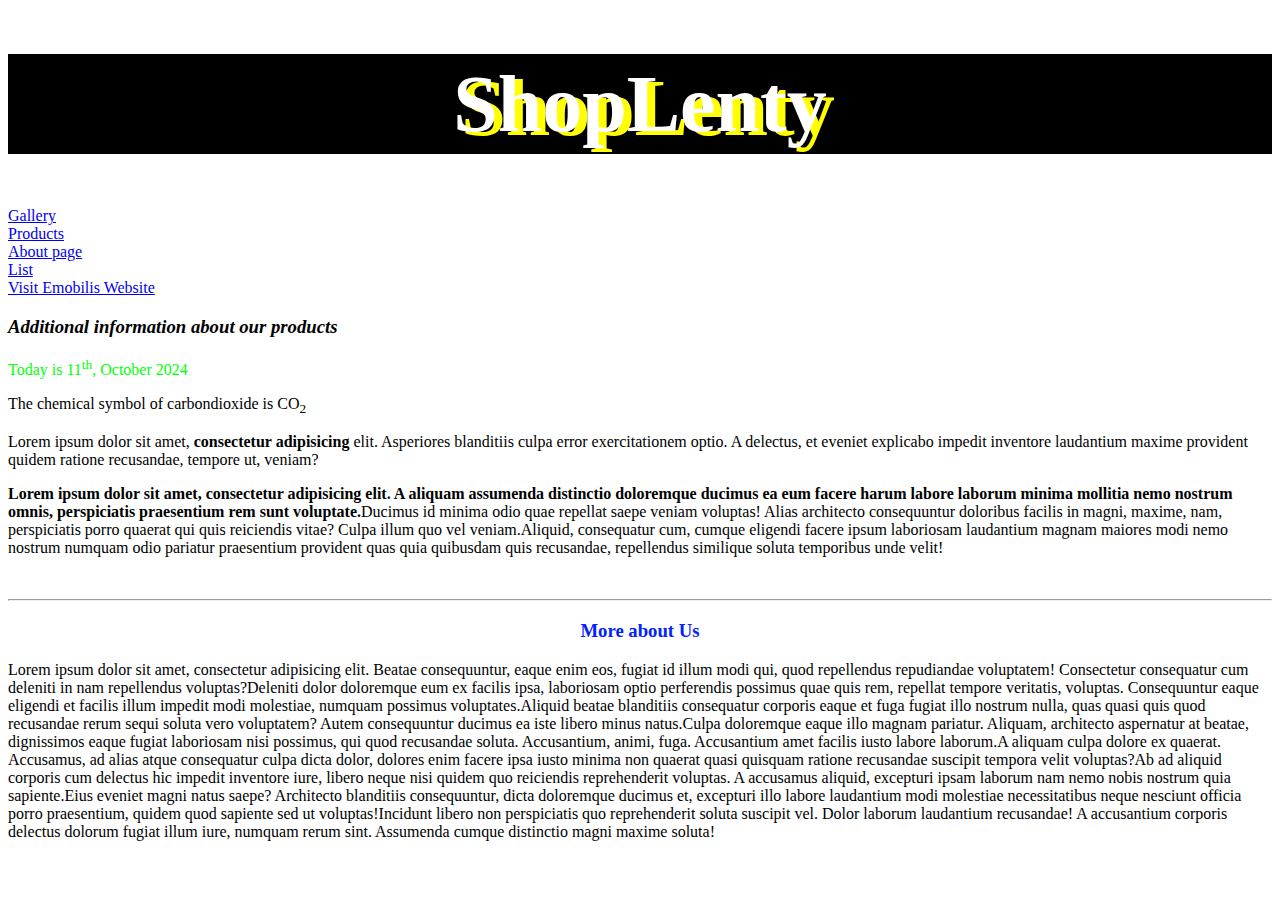
<file: index.html>
<!doctype html>
<html lang="en">
<head>
    <meta charset="UTF-8">
    <meta name="viewport"
          content="width=device-width, user-scalable=no, initial-scale=1.0, maximum-scale=1.0, minimum-scale=1.0">
    <meta http-equiv="X-UA-Compatible" content="ie=edge">
    <title>Homepage</title>
  <link rel="stylesheet" href="css/main.css">

    <link rel="icon" href="assets/Home.png">
</head>
<body>

<h1>ShopLenty</h1>
<a href="gallery.html" target="_blank">Gallery</a><br>
<a href="product.html" target="_self">Products</a><br>
<a href="about.html">About page</a><br>
<a href="list.html">List</a><br>

<a href="https://www.emobilis.ac.ke/" target="_blank">Visit Emobilis Website</a>

<h3> <i>Additional information about our products</i></h3>
<p style="color: #00ff04">Today is 11<sup>th</sup>, October 2024</p>
<p>The chemical symbol of carbondioxide is CO<sub>2</sub></p>


<p>Lorem ipsum dolor sit amet, <b>consectetur adipisicing</b> elit. Asperiores blanditiis culpa error exercitationem optio. A delectus, et eveniet explicabo impedit inventore laudantium maxime provident quidem ratione recusandae, tempore ut, veniam?</p>
<p><span style="font-weight: bold">Lorem ipsum dolor sit amet, consectetur adipisicing elit. A aliquam assumenda distinctio doloremque ducimus ea eum facere harum labore laborum minima mollitia nemo nostrum omnis, perspiciatis praesentium rem sunt voluptate.</span><span>Ducimus id minima odio quae repellat saepe veniam voluptas! Alias architecto consequuntur doloribus facilis in magni, maxime, nam, perspiciatis porro quaerat qui quis reiciendis vitae? Culpa illum quo vel veniam.</span><span>Aliquid, consequatur cum, cumque eligendi facere ipsum laboriosam laudantium magnam maiores modi nemo nostrum numquam odio pariatur praesentium provident quas quia quibusdam quis recusandae, repellendus similique soluta temporibus unde velit!</span></p>

<br>
<hr>
<h3 style="color: #0022ff;text-align: center">More about Us </h3>
<p><span>Lorem ipsum dolor sit amet, consectetur adipisicing elit. Beatae consequuntur, eaque enim eos, fugiat id illum modi qui, quod repellendus repudiandae voluptatem! Consectetur consequatur cum deleniti in nam repellendus voluptas?</span><span>Deleniti dolor doloremque eum ex facilis ipsa, laboriosam optio perferendis possimus quae quis rem, repellat tempore veritatis, voluptas. Consequuntur eaque eligendi et facilis illum impedit modi molestiae, numquam possimus voluptates.</span><span>Aliquid beatae blanditiis consequatur corporis eaque et fuga fugiat illo nostrum nulla, quas quasi quis quod recusandae rerum sequi soluta vero voluptatem? Autem consequuntur ducimus ea iste libero minus natus.</span><span>Culpa doloremque eaque illo magnam pariatur. Aliquam, architecto aspernatur at beatae, dignissimos eaque fugiat laboriosam nisi possimus, qui quod recusandae soluta. Accusantium, animi, fuga. Accusantium amet facilis iusto labore laborum.</span><span>A aliquam culpa dolore ex quaerat. Accusamus, ad alias atque consequatur culpa dicta dolor, dolores enim facere ipsa iusto minima non quaerat quasi quisquam ratione recusandae suscipit tempora velit voluptas?</span><span>Ab ad aliquid corporis cum delectus hic impedit inventore iure, libero neque nisi quidem quo reiciendis reprehenderit voluptas. A accusamus aliquid, excepturi ipsam laborum nam nemo nobis nostrum quia sapiente.</span><span>Eius eveniet magni natus saepe? Architecto blanditiis consequuntur, dicta doloremque ducimus et, excepturi illo labore laudantium modi molestiae necessitatibus neque nesciunt officia porro praesentium, quidem quod sapiente sed ut voluptas!</span><span>Incidunt libero non perspiciatis quo reprehenderit soluta suscipit vel. Dolor laborum laudantium recusandae! A accusantium corporis delectus dolorum fugiat illum iure, numquam rerum sint. Assumenda cumque distinctio magni maxime soluta!</span></p>
</body>
</html>
</file>
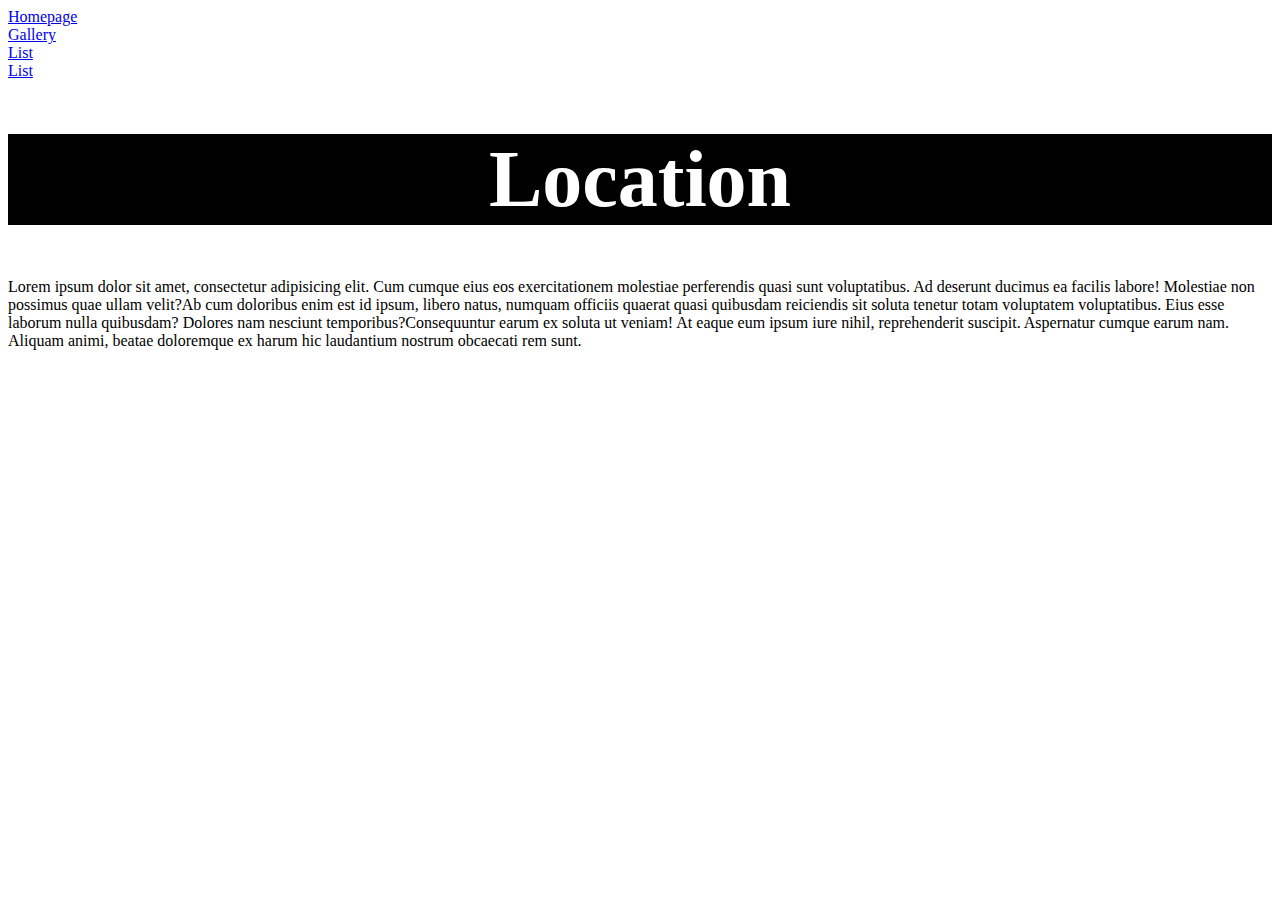
<file: about.html>
<!doctype html>
<html lang="en">
<head>
    <meta charset="UTF-8">
    <meta name="viewport"
          content="width=device-width, user-scalable=no, initial-scale=1.0, maximum-scale=1.0, minimum-scale=1.0">
    <meta http-equiv="X-UA-Compatible" content="ie=edge">
    <title>Document</title>

    <style>
        h1{
            background-color: black;
            color: white;
            text-align: center;
            font-size: 80px;
        }
    </style>


</head>
<body>
<a href="index.html">Homepage</a><br>
<a href="gallery.html">Gallery</a><br>
<a href="list.html">List</a><br>
<a href="list.html">List</a>

<h1>Location</h1>
<p><span>Lorem ipsum dolor sit amet, consectetur adipisicing elit. Cum cumque eius eos exercitationem molestiae perferendis quasi sunt voluptatibus. Ad deserunt ducimus ea facilis labore! Molestiae non possimus quae ullam velit?</span><span>Ab cum doloribus enim est id ipsum, libero natus, numquam officiis quaerat quasi quibusdam reiciendis sit soluta tenetur totam voluptatem voluptatibus. Eius esse laborum nulla quibusdam? Dolores nam nesciunt temporibus?</span><span>Consequuntur earum ex soluta ut veniam! At eaque eum ipsum iure nihil, reprehenderit suscipit. Aspernatur cumque earum nam. Aliquam animi, beatae doloremque ex harum hic laudantium nostrum obcaecati rem sunt.</span></p>

<iframe src="https://www.google.com/maps/embed?pb=!1m18!1m12!1m3!1d15957.159349255995!2d37.113270810335116!3d-0.9325698849972265!2m3!1f0!2f0!3f0!3m2!1i1024!2i768!4f13.1!3m3!1m2!1s0x1828b1e77fc40587%3A0x99664112b91b83a4!2sGolden%20Palm%20Breeze%20Hotel%20Kenol!5e0!3m2!1sen!2ske!4v1729024303579!5m2!1sen!2ske" width="100%" height="450" style="border:0;" allowfullscreen="" loading="lazy" referrerpolicy="no-referrer-when-downgrade"></iframe>



</body>
</html>
</file>
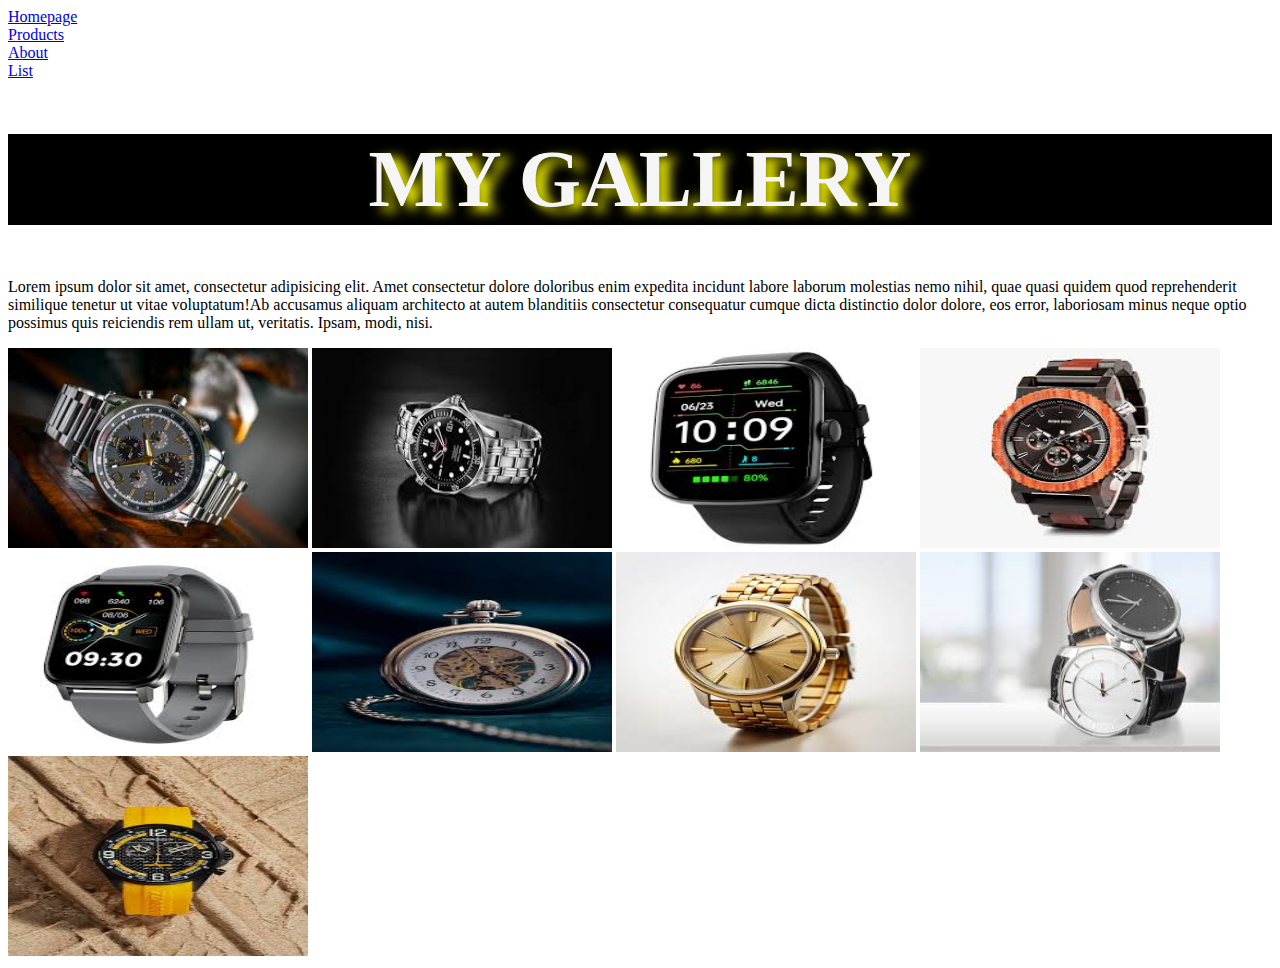
<file: gallery.html>
<!doctype html>
<html lang="en">
<head>
    <meta charset="UTF-8">
    <meta name="viewport"
          content="width=device-width, user-scalable=no, initial-scale=1.0, maximum-scale=1.0, minimum-scale=1.0">
    <meta http-equiv="X-UA-Compatible" content="ie=edge">
    <title>Gallery page</title>

    <link rel="icon" href="assets/gallerry.png">
</head>
<body>

<a href="index.html">Homepage</a><br>
<a href="product.html">Products</a><br>
<a href="about.html">About</a><br>
<a href="list.html">List</a>
<h1>MY GALLERY</h1>
<link rel="stylesheet" href="css/style.css">

<p><span>Lorem ipsum dolor sit amet, consectetur adipisicing elit. Amet consectetur dolore doloribus enim expedita incidunt labore laborum molestias nemo nihil, quae quasi quidem quod reprehenderit similique tenetur ut vitae voluptatum!</span><span>Ab accusamus aliquam architecto at autem blanditiis consectetur consequatur cumque dicta distinctio dolor dolore, eos error, laboriosam minus neque optio possimus quis reiciendis rem ullam ut, veritatis. Ipsam, modi, nisi.</span></p>

<img src="assets/watch1.jpeg" alt="">
<img src="assets/watch2.jpeg" alt="">
<img src="assets/watch3.jpeg" alt="">
<img src="assets/watch4.jpeg" alt="">
<img src="assets/watch5.jpeg" alt="">
<img src="assets/watch6.jpeg" alt="">
<img src="assets/watch7.jpeg" alt="">
<img src="assets/watch8.jpeg" alt="">
<img src="assets/watch9.jpeg" alt="">

</body>
</html>
</file>
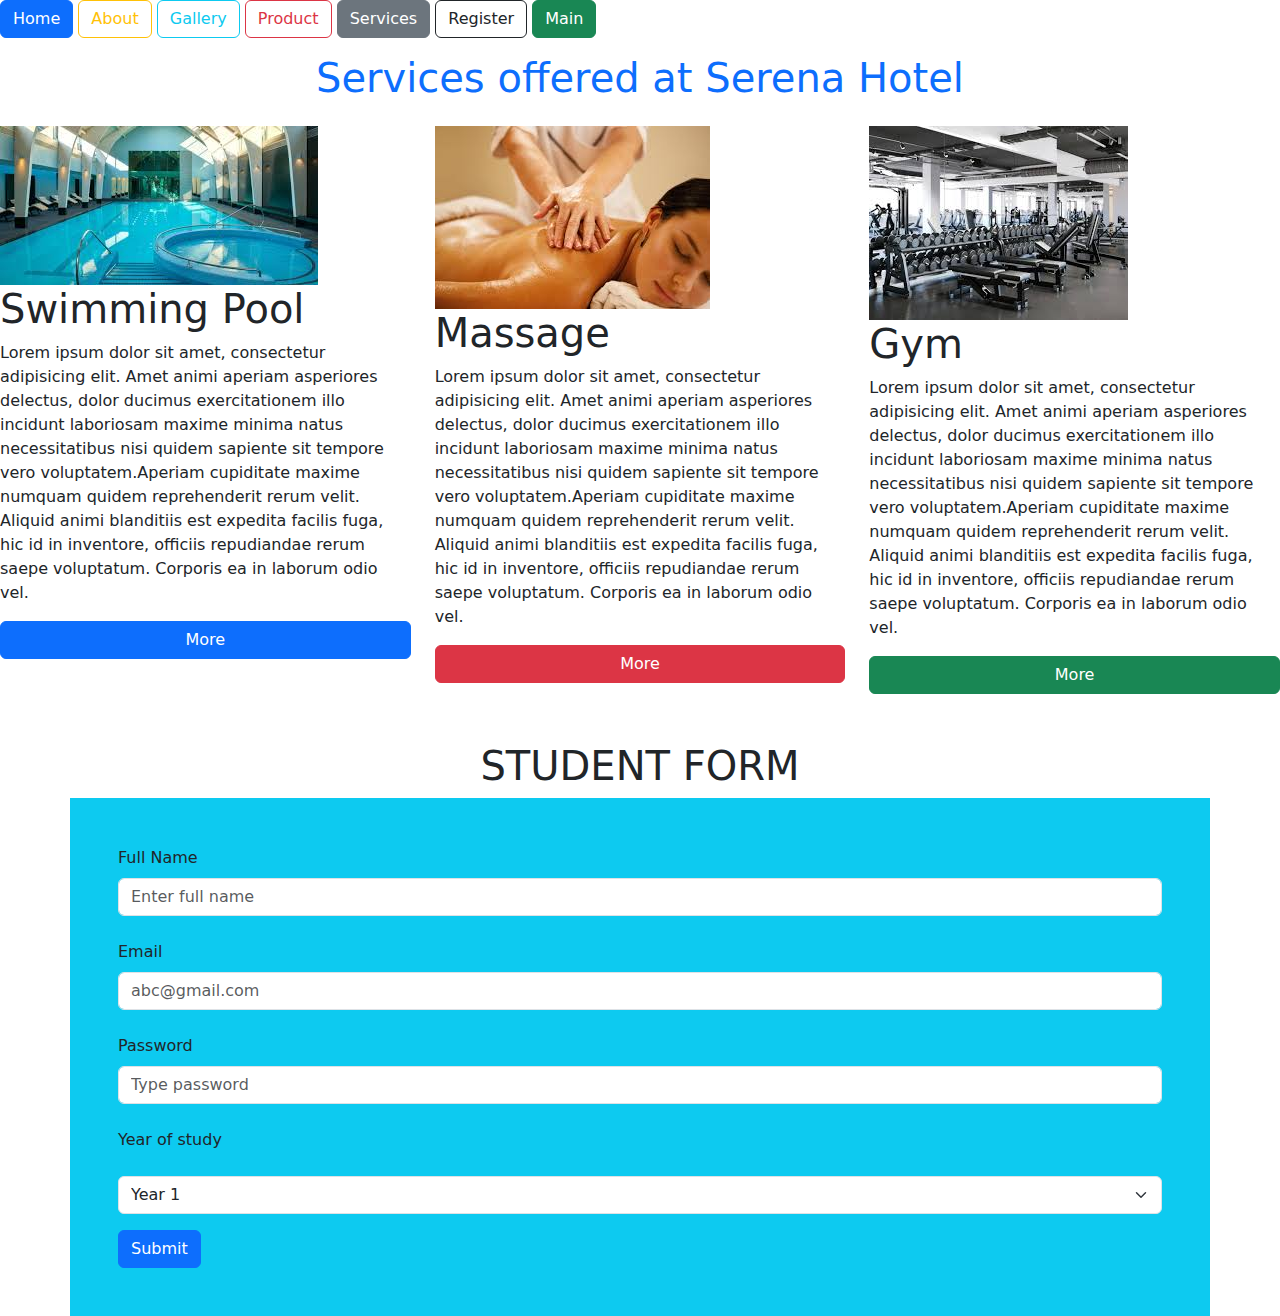
<file: landingpage.html>
<!doctype html>
<html lang="en" xmlns="http://www.w3.org/1999/html">
<head>
    <meta charset="UTF-8">
    <meta name="viewport"
          content="width=device-width, user-scalable=no, initial-scale=1.0, maximum-scale=1.0, minimum-scale=1.0">
    <meta http-equiv="X-UA-Compatible" content="ie=edge">
    <title>Document</title>
    <link rel="stylesheet" href="Bootstrap/css/bootstrap.min.css">
    <script src="Bootstrap/js/bootstrap.min.js"></script>


</head>
<body>
<a href="index.html" class="btn btn-primary">Home</a>
<a href="about.html" class="btn btn-outline-warning">About</a>
<a href="gallery.html" class="btn btn-outline-info">Gallery</a>
<a href="product.html" class="btn btn-outline-danger">Product</a>
<a href="services.html" class="btn btn-secondary">Services</a>
<a href="register.html" class="btn btn-outline-dark">Register</a>
<a href="main.html" class="btn btn-success">Main</a>


<h1 class="text-center text-primary mt-3 mb-4">Services offered at Serena Hotel</h1>

<div class="row">

    <div class="col-4">
        <img src="assets/swimmingpool.png" alt="">
        <h1>Swimming Pool</h1>
        <p><span>Lorem ipsum dolor sit amet, consectetur adipisicing elit. Amet animi aperiam asperiores delectus, dolor ducimus exercitationem illo incidunt laboriosam maxime minima natus necessitatibus nisi quidem sapiente sit tempore vero voluptatem.</span><span>Aperiam cupiditate maxime numquam quidem reprehenderit rerum velit. Aliquid animi blanditiis est expedita facilis fuga, hic id in inventore, officiis repudiandae rerum saepe voluptatum. Corporis ea in laborum odio vel.</span></p>

        <div class="d-grid"><button class="btn btn-primary">More</button></div>

        </div>

        <div class="col-4">
    <img src="assets/massage.png" alt="">
        <h1>Massage</h1>
        <p><span>Lorem ipsum dolor sit amet, consectetur adipisicing elit. Amet animi aperiam asperiores delectus, dolor ducimus exercitationem illo incidunt laboriosam maxime minima natus necessitatibus nisi quidem sapiente sit tempore vero voluptatem.</span><span>Aperiam cupiditate maxime numquam quidem reprehenderit rerum velit. Aliquid animi blanditiis est expedita facilis fuga, hic id in inventore, officiis repudiandae rerum saepe voluptatum. Corporis ea in laborum odio vel.</span></p>
       <div class="d-grid"><button class="btn btn-danger">More</button></div>
            </div>

    <div class="col-4">
        <img src="assets/gym.png" alt="">
        <h1>Gym</h1>
        <p><span>Lorem ipsum dolor sit amet, consectetur adipisicing elit. Amet animi aperiam asperiores delectus, dolor ducimus exercitationem illo incidunt laboriosam maxime minima natus necessitatibus nisi quidem sapiente sit tempore vero voluptatem.</span><span>Aperiam cupiditate maxime numquam quidem reprehenderit rerum velit. Aliquid animi blanditiis est expedita facilis fuga, hic id in inventore, officiis repudiandae rerum saepe voluptatum. Corporis ea in laborum odio vel.</span></p>
        <div class="d-grid"><button class="btn btn-success">More</button></div>
        </div>


    </div>


</div>




<h1 class="mt-5 text-center"> STUDENT FORM</h1>
<form action="" class="bg-info container p-5">
    <label for="fname" class="form-label">Full Name</label>
    <input type="text" class="form-control mb-4" id="fname" placeholder="Enter full name" required="required">

    <label for="email" class="form-label">Email</label>
    <input type="email" class="form-control mb-4" id="email" placeholder="abc@gmail.com" required="required">

    <label for="pwd" class="form-label">Password</label>
    <input type="password" id="pwd"  class="form-control mb-4" placeholder="Type password" required="required">

    <label for="yos" class="form-label mb-4">Year of study</label>
    <select name="" id="yos" class="form-select">
        <option value=""disabled=disabled">--Choose your year of study</option>
        <option value="">Year 1</option>
        <option value="">Year 2</option>
        <option value="">Year 3</option>
        <option value="">Year 4</option>
    </select>

    <button type="submit" class="btn btn-primary mt-3">Submit</button>
    



</form>




</body>
</html>
</file>
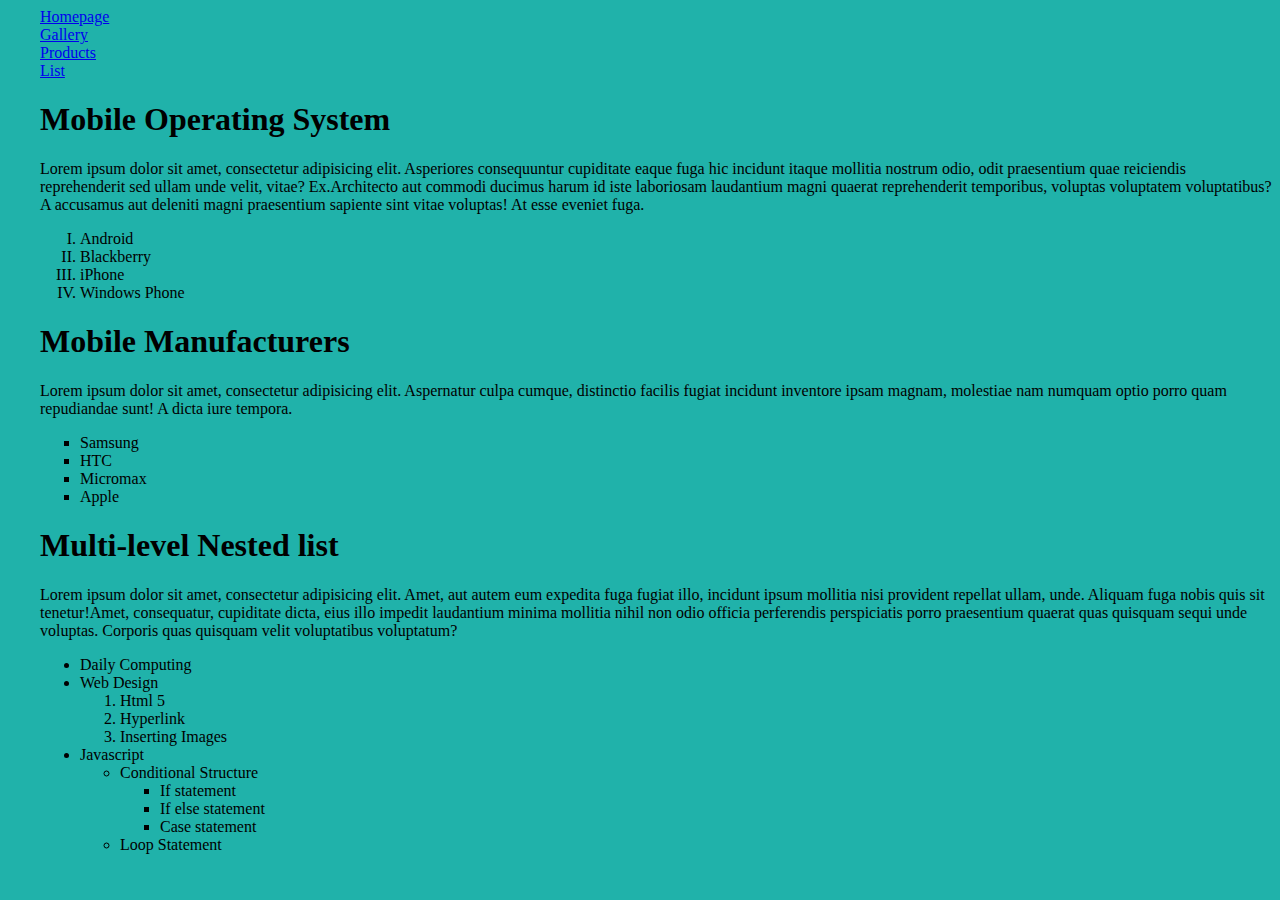
<file: list.html>
<!doctype html>
<html lang="en">
<head>
    <meta charset="UTF-8">
    <meta name="viewport"
          content="width=device-width, user-scalable=no, initial-scale=1.0, maximum-scale=1.0, minimum-scale=1.0">
    <meta http-equiv="X-UA-Compatible" content="ie=edge">
    <title>List</title>
    <link rel="icon" href="assets/list.png">

    <style>
        body{
           background-color: lightseagreen;
            margin-left: 40px;
        }
    </style>
</head>
<body>
<a href="index.html">Homepage</a><br>
<a href="gallery.html">Gallery</a><br>
<a href="product.html">Products</a><br>
<a href="list.html">List</a>



<h1>Mobile Operating System</h1>
<p><span>Lorem ipsum dolor sit amet, consectetur adipisicing elit. Asperiores consequuntur cupiditate eaque fuga hic incidunt itaque mollitia nostrum odio, odit praesentium quae reiciendis reprehenderit sed ullam unde velit, vitae? Ex.</span><span>Architecto aut commodi ducimus harum id iste laboriosam laudantium magni quaerat reprehenderit temporibus, voluptas voluptatem voluptatibus? A accusamus aut deleniti magni praesentium sapiente sint vitae voluptas! At esse eveniet fuga.</span></p>
<ol type="I">
    <li>Android</li>
    <li>Blackberry</li>
    <li>iPhone</li>
    <li>Windows Phone</li>
</ol>

<h1>Mobile Manufacturers</h1>
<p>Lorem ipsum dolor sit amet, consectetur adipisicing elit. Aspernatur culpa cumque, distinctio facilis fugiat incidunt inventore ipsam magnam, molestiae nam numquam optio porro quam repudiandae sunt! A dicta iure tempora.</p>
<ul style="list-style-type: square">
    <li>Samsung</li>
    <li>HTC</li>
    <li>Micromax</li>
    <li>Apple</li>
</ul>

<h1>Multi-level Nested list</h1>
<p><span>Lorem ipsum dolor sit amet, consectetur adipisicing elit. Amet, aut autem eum expedita fuga fugiat illo, incidunt ipsum mollitia nisi provident repellat ullam, unde. Aliquam fuga nobis quis sit tenetur!</span><span>Amet, consequatur, cupiditate dicta, eius illo impedit laudantium minima mollitia nihil non odio officia perferendis perspiciatis porro praesentium quaerat quas quisquam sequi unde voluptas. Corporis quas quisquam velit voluptatibus voluptatum?</span></p>
<ul>
    <li>Daily Computing</li>
    <li>Web Design
        <ol>
            <li>Html 5</li>
            <li>Hyperlink</li>
            <li>Inserting Images</li>
        </ol>
    </li>
    <li>Javascript
    <ul>
        <li>Conditional Structure
        <ul>
            <li>If statement</li>
            <li>If else statement</li>
            <li>Case statement</li>
        </ul>
        </li>
        <li>Loop Statement</li>
    </ul>
    </li>
</ul>







</body>
</html>
</file>
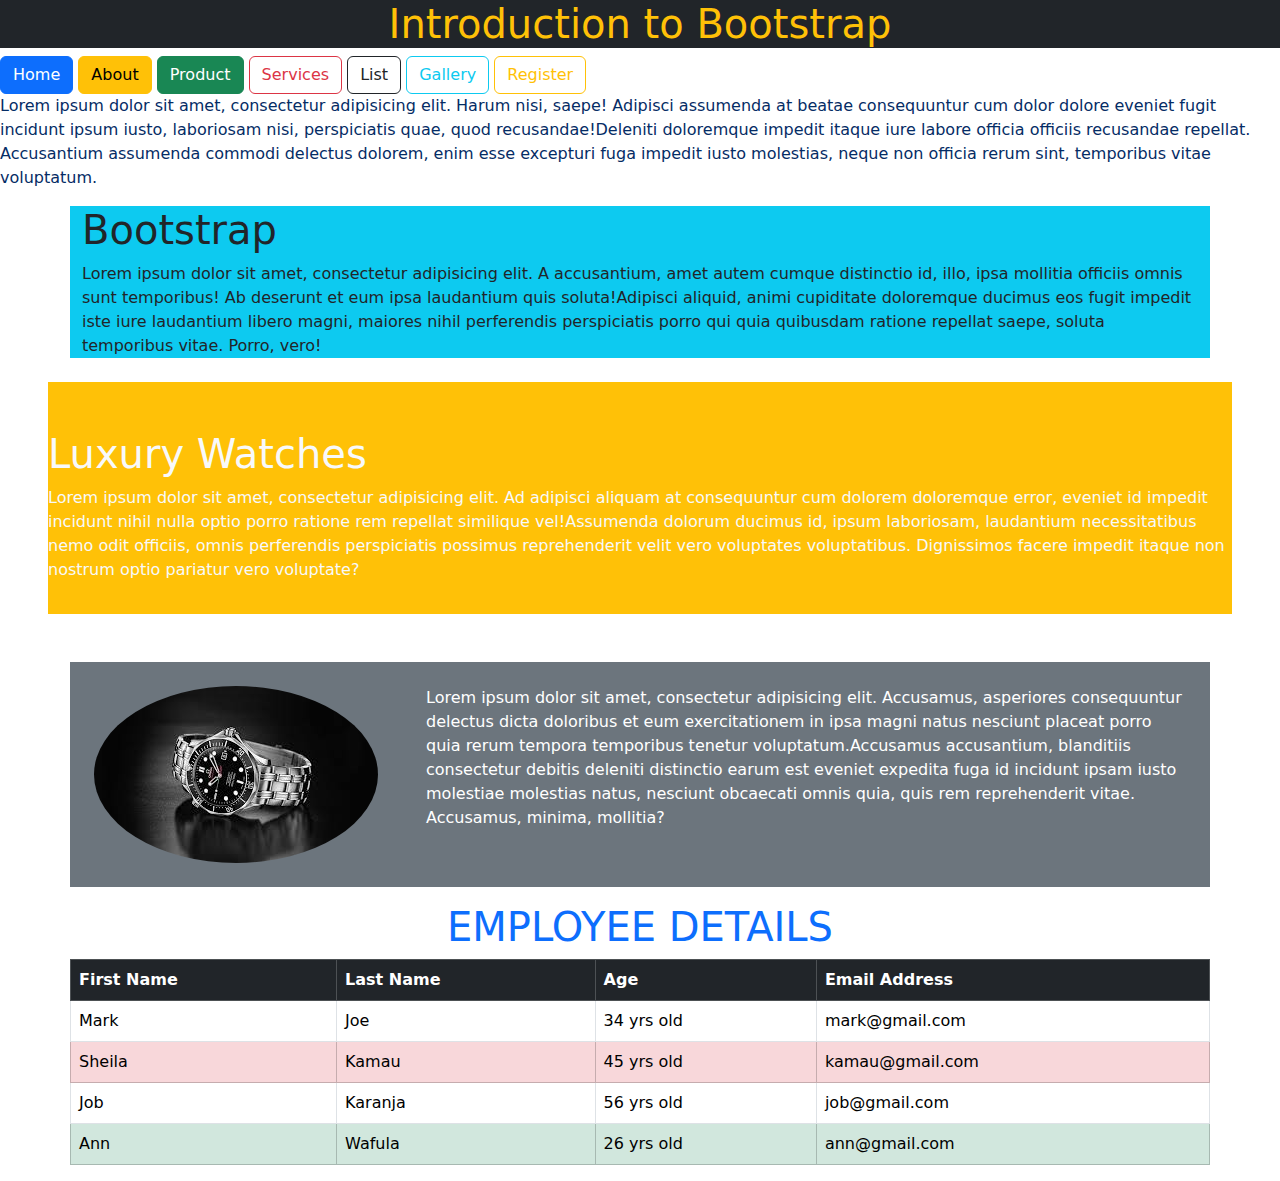
<file: main.html>
<!doctype html>
<html lang="en">
<head>
    <meta charset="UTF-8">
    <meta name="viewport"
          content="width=device-width, user-scalable=no, initial-scale=1.0, maximum-scale=1.0, minimum-scale=1.0">
    <meta http-equiv="X-UA-Compatible" content="ie=edge">
    <title>Document</title>
    <link rel="stylesheet" href="Bootstrap/css/bootstrap.min.css">
    <script src="Bootstrap/js/bootstrap.min.js">  </script>
</head>
<body>
<h1 class="text-warning text-center text-bg-dark">Introduction to Bootstrap</h1>
<button class="btn btn-primary">Home</button>
<button class="btn btn-warning">About</button>
<button class="btn btn-success">Product</button>
<button class="btn btn-outline-danger">Services</button>
<button class="btn btn-outline-dark">List</button>
<button class="btn btn-outline-info">Gallery</button>
<button class="btn btn-outline-warning">Register</button>



<p class="text-primary-emphasis"><span>Lorem ipsum dolor sit amet, consectetur adipisicing elit. Harum nisi, saepe! Adipisci assumenda at beatae consequuntur cum dolor dolore eveniet fugit incidunt ipsum iusto, laboriosam nisi, perspiciatis quae, quod recusandae!</span><span>Deleniti doloremque impedit itaque iure labore officia officiis recusandae repellat. Accusantium assumenda commodi delectus dolorem, enim esse excepturi fuga impedit iusto molestias, neque non officia rerum sint, temporibus vitae voluptatum.</span></p>

<div class="bg-info container">
    <h1>Bootstrap</h1>
    <p><span>Lorem ipsum dolor sit amet, consectetur adipisicing elit. A accusantium, amet autem cumque distinctio id, illo, ipsa mollitia officiis omnis sunt temporibus! Ab deserunt et eum ipsa laudantium quis soluta!</span><span>Adipisci aliquid, animi cupiditate doloremque ducimus eos fugit impedit iste iure laudantium libero magni, maiores nihil perferendis perspiciatis porro qui quia quibusdam ratione repellat saepe, soluta temporibus vitae. Porro, vero!</span></p>
</div>

<div class="bg-warning text-light mt-4 ms-5 me-5 mb-5 pt-5 pb-3">
   <h1>Luxury Watches</h1>
    <p><span>Lorem ipsum dolor sit amet, consectetur adipisicing elit. Ad adipisci aliquam at consequuntur cum dolorem doloremque error, eveniet id impedit incidunt nihil nulla optio porro ratione rem repellat similique vel!</span><span>Assumenda dolorum ducimus id, ipsum laboriosam, laudantium necessitatibus nemo odit officiis, omnis perferendis perspiciatis possimus reprehenderit velit vero voluptates voluptatibus. Dignissimos facere impedit itaque non nostrum optio pariatur vero voluptate?</span></p>
</div>

<div class="bg-secondary container text-white p-4 d-flex">
    <img src="assets/watch2.jpeg" alt="" class="me-5 rounded-circle">
    <p><span>Lorem ipsum dolor sit amet, consectetur adipisicing elit. Accusamus, asperiores consequuntur delectus dicta doloribus et eum exercitationem in ipsa magni natus nesciunt placeat porro quia rerum tempora temporibus tenetur voluptatum.</span><span>Accusamus accusantium, blanditiis consectetur debitis deleniti distinctio earum est eveniet expedita fuga id incidunt ipsam iusto molestiae molestias natus, nesciunt obcaecati omnis quia, quis rem reprehenderit vitae. Accusamus, minima, mollitia?</span></p>


</div>


<h1 class="text-center text-primary mt-3">EMPLOYEE DETAILS</h1>
<table class="table table-bordered table-hover container">
    <tr class="table-dark">
        <th>First Name</th>
        <th>Last Name</th>
        <th>Age</th>
        <th>Email Address</th>
    </tr>

    <tr>
        <td>Mark</td>
        <td>Joe</td>
        <td>34 yrs old</td>
        <td>mark@gmail.com</td>
    </tr>
    
    <tr class="table-danger">
        <td>Sheila</td>
        <td>Kamau</td>
        <td>45 yrs old</td>
        <td>kamau@gmail.com</td>
    </tr>
    
    <tr>
        <td>Job</td>
        <td>Karanja</td>
        <td>56 yrs old</td>
        <td>job@gmail.com</td>
    </tr>
    
    <tr class="table-success">
        <td>Ann</td>
        <td>Wafula</td>
        <td>26 yrs old</td>
        <td>ann@gmail.com</td>
    </tr>




</table>



</body>
</html>
</file>
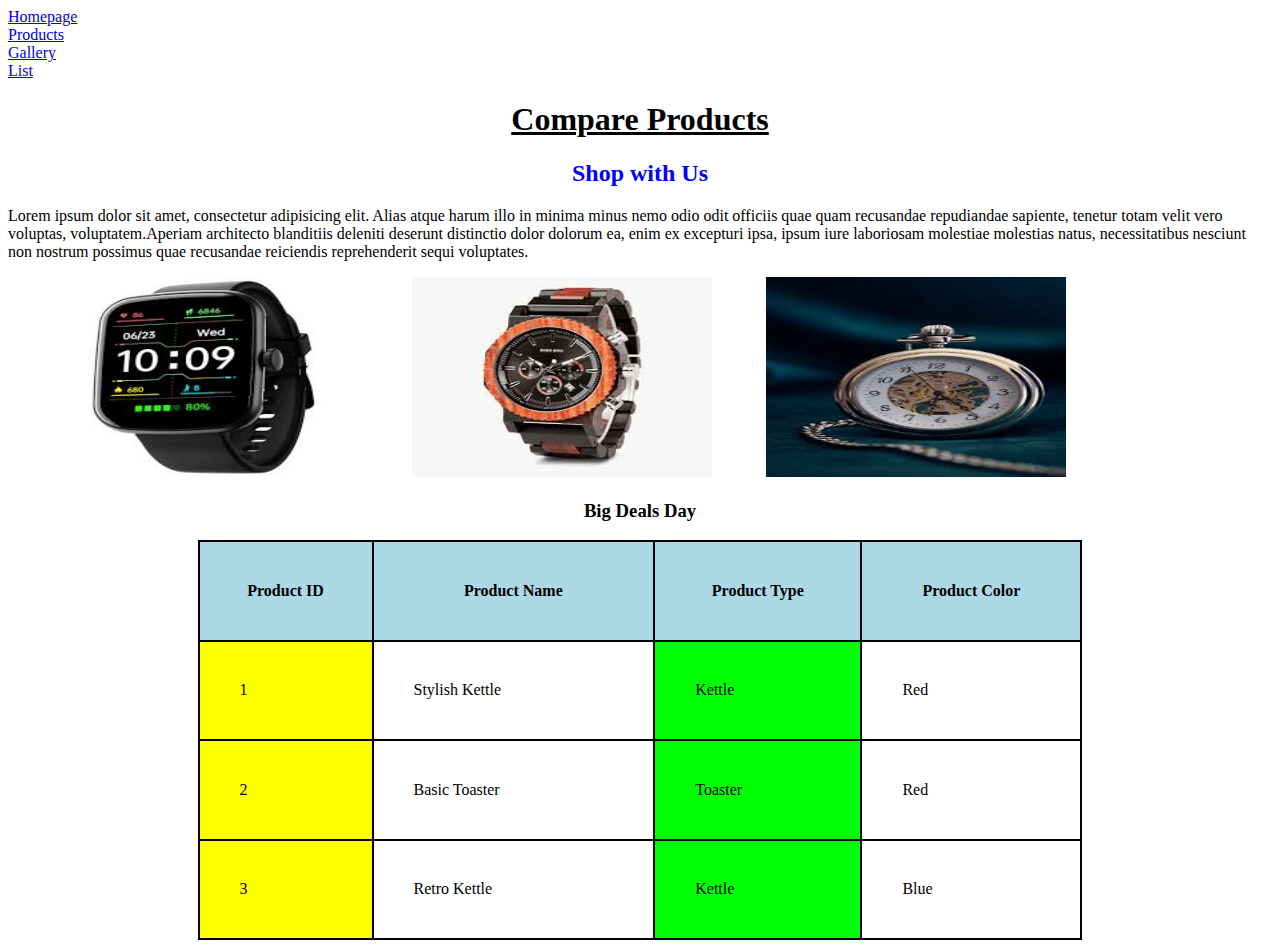
<file: product.html>
<!doctype html>
<html lang="en">
<head>
    <meta charset="UTF-8">
    <meta name="viewport"
          content="width=device-width, user-scalable=no, initial-scale=1.0, maximum-scale=1.0, minimum-scale=1.0">
    <meta http-equiv="X-UA-Compatible" content="ie=edge">
    <title>Product page</title>

    <style>
        img{
            width: 300px;
            height: 200px;
            margin-left: 50px;
        }
        h3{
            text-align: center;
        }

        table,th,td{
            border: 2px solid black;
            border-collapse: collapse;
        }
table{
    width: 70%;
    height: 400px;
    margin: auto;

}

td{
    padding-left: 40px;
}

.one{
    background-color: yellow;
}
.two{
    background-color: #00ff04;
}

    </style>
    <link rel="icon" href="assets/products.png">
</head>
<body>

<a href="index.html">Homepage</a><br>
<a href="product.html">Products</a><br>
<a href="gallery.html">Gallery</a><br>
<a href="list.html">List</a>



<h1 style="text-align: center;text-decoration: underline">Compare Products</h1>
<h2 style="color: blue; text-align: center">Shop with Us</h2>
<p><span>Lorem ipsum dolor sit amet, consectetur adipisicing elit. Alias atque harum illo in minima minus nemo odio odit officiis quae quam recusandae repudiandae sapiente, tenetur totam velit vero voluptas, voluptatem.</span><span>Aperiam architecto blanditiis deleniti deserunt distinctio dolor dolorum ea, enim ex excepturi ipsa, ipsum iure laboriosam molestiae molestias natus, necessitatibus nesciunt non nostrum possimus quae recusandae reiciendis reprehenderit sequi voluptates.</span></p>

<img src="assets/watch3.jpeg" alt="">
<img src="assets/watch4.jpeg" alt="">
<img src="assets/watch6.jpeg" alt="">

<h3>Big Deals Day</h3>

<table>
    <tr style="background-color: lightblue">
        <th>Product ID</th>
        <th>Product Name</th>
        <th>Product Type</th>
        <th>Product Color</th>
    </tr>

    <tr>
        <td class="one">1</td>
        <td>Stylish Kettle</td>
        <td class="two">Kettle</td>
        <td>Red</td>
    </tr>

    <tr>
        <td class="one">2</td>
        <td>Basic Toaster</td>
        <td class="two">Toaster</td>
        <td>Red</td>
    </tr>

    <tr>
        <td class="one">3</td>
        <td>Retro Kettle</td>
        <td class="two">Kettle</td>
        <td>Blue</td>
    </tr>


</table>

</body>
</html>
</file>
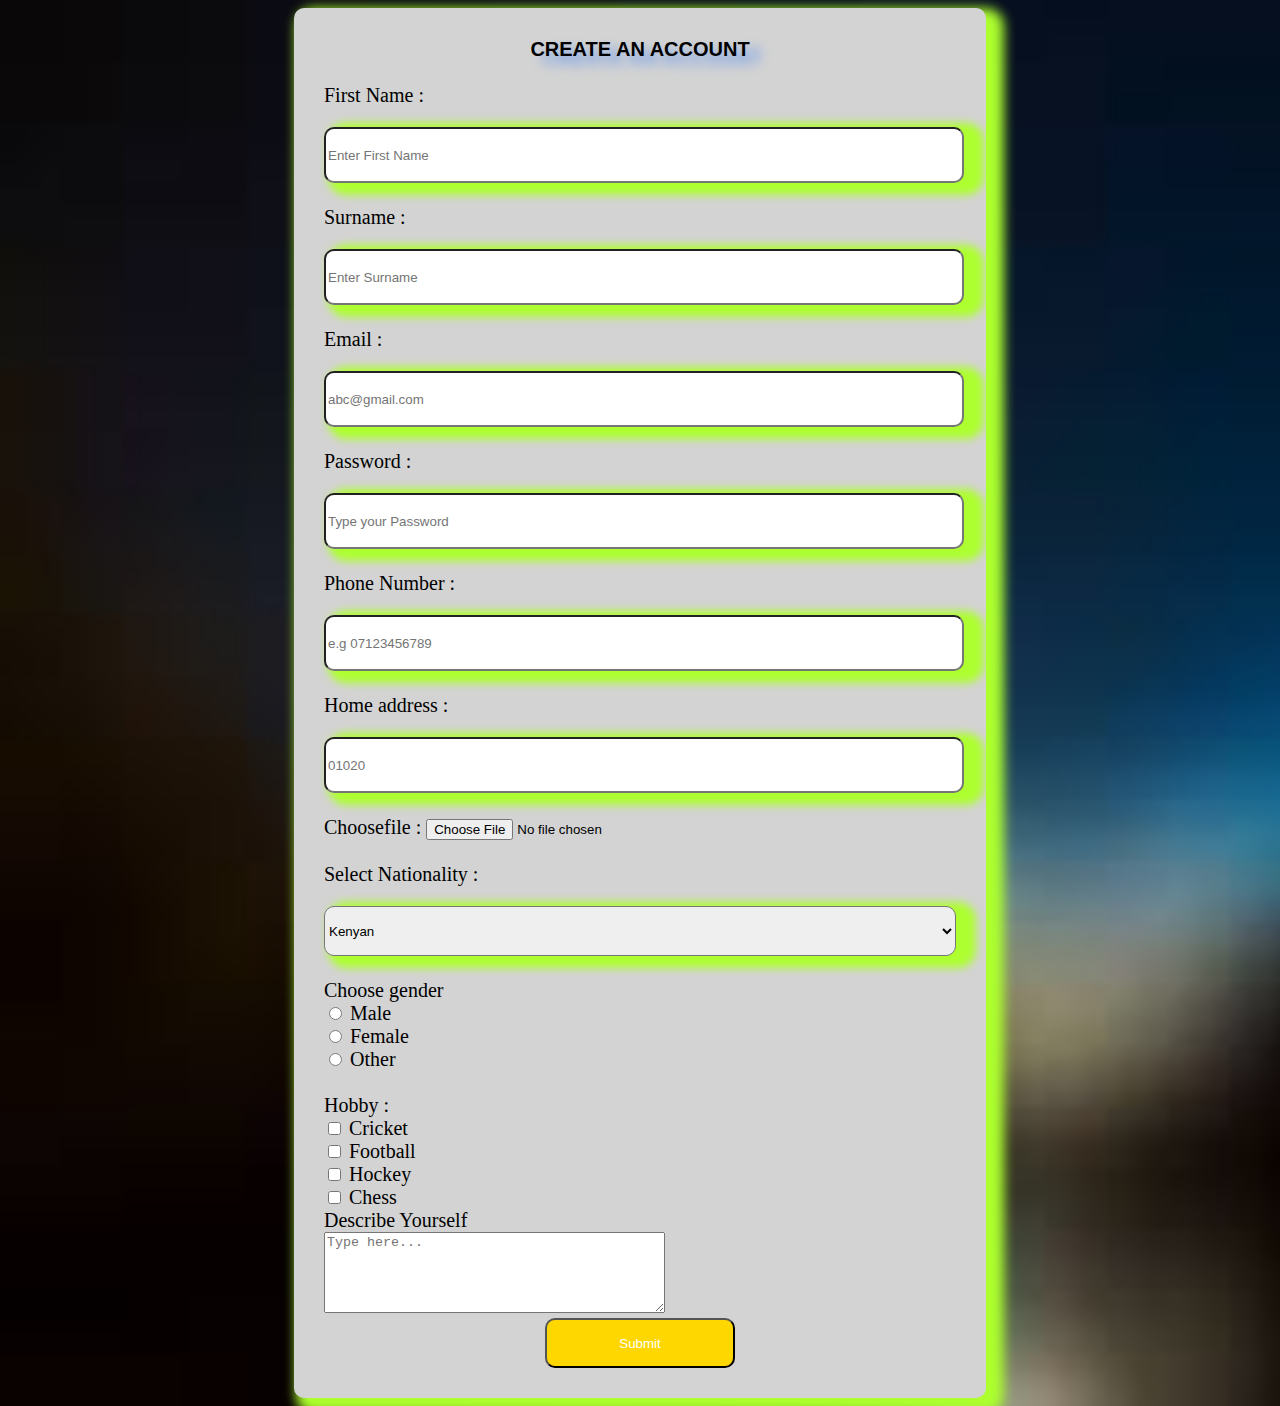
<file: register.html>
<!doctype html>
<html lang="en">
<head>
    <meta charset="UTF-8">
    <meta name="viewport"
          content="width=device-width, user-scalable=no, initial-scale=1.0, maximum-scale=1.0, minimum-scale=1.0">
    <meta http-equiv="X-UA-Compatible" content="ie=edge">
    <title>Register Page</title>
    <link rel="stylesheet" href="css/register.css">

    <style>
        body{
            background-image: url(assets/img_1.png);
            background-repeat:no-repeat ;
            background-size: cover;
        }
    </style>


</head>
<body>

<form action="">
    <legend>CREATE AN ACCOUNT</legend>
    <br>

    <label for="fname">First Name :</label>
    <input type="text" id="fname" placeholder="Enter First Name" required="required" ><br><br>

    <label for="sname">Surname :</label>
    <input type="text" id="sname" placeholder="Enter Surname" required="required" ><br><br>

    <label for="email">Email :</label>
    <input type="email" id="email" placeholder="abc@gmail.com" required="required" ><br><br>

    <label for="pwd">Password :</label>
    <input type="password" id="pwd" placeholder="Type your Password" required="required" ><br><br>

    <label for="phone">Phone Number :</label>
    <input type="tel" id="phone" placeholder="e.g 07123456789" required="required" ><br><br>

    <label for="address">Home address :</label>
    <input type="number" id="address" placeholder="01020" required="required" ><br><br>

    <label for="file">Choosefile :</label>
    <input type="file" id="file" required="required" ><br><br>

    <label for="nationality">Select Nationality :</label>
    <select name="" id="nationality">
        <option value="" disabled="disabled">--Choose nationality--</option>
        <option value="Kenyan">Kenyan</option>
        <option value="Asian">Asian</option>
        <option value="European">European</option>
    </select>
    <br><br>

    <label>Choose gender</label><br>
    <input type="radio" id="male">
    <label for="male">Male</label> <br>

    <input type="radio" id="female">
    <label for="female">Female</label><br>

    <input type="radio" id="other">
    <label for="other">Other</label><br><br>

    <label>Hobby :</label><br>
    <input type="checkbox" id="cricket">
    <label for="cricket">Cricket</label><br>

    <input type="checkbox" id="football">
    <label for="football">Football</label><br>

    <input type="checkbox" id="hockey">
    <label for="hockey">Hockey</label><br>

    <input type="checkbox" id="chess">
    <label for="chess">Chess</label><br>

    <label for="message">Describe Yourself</label><br>
    <textarea name="" id="message" cols="40" rows="5" placeholder="Type here..."></textarea><br>

    <button type="submit">Submit</button>





</form>






</body>
</html>
</file>
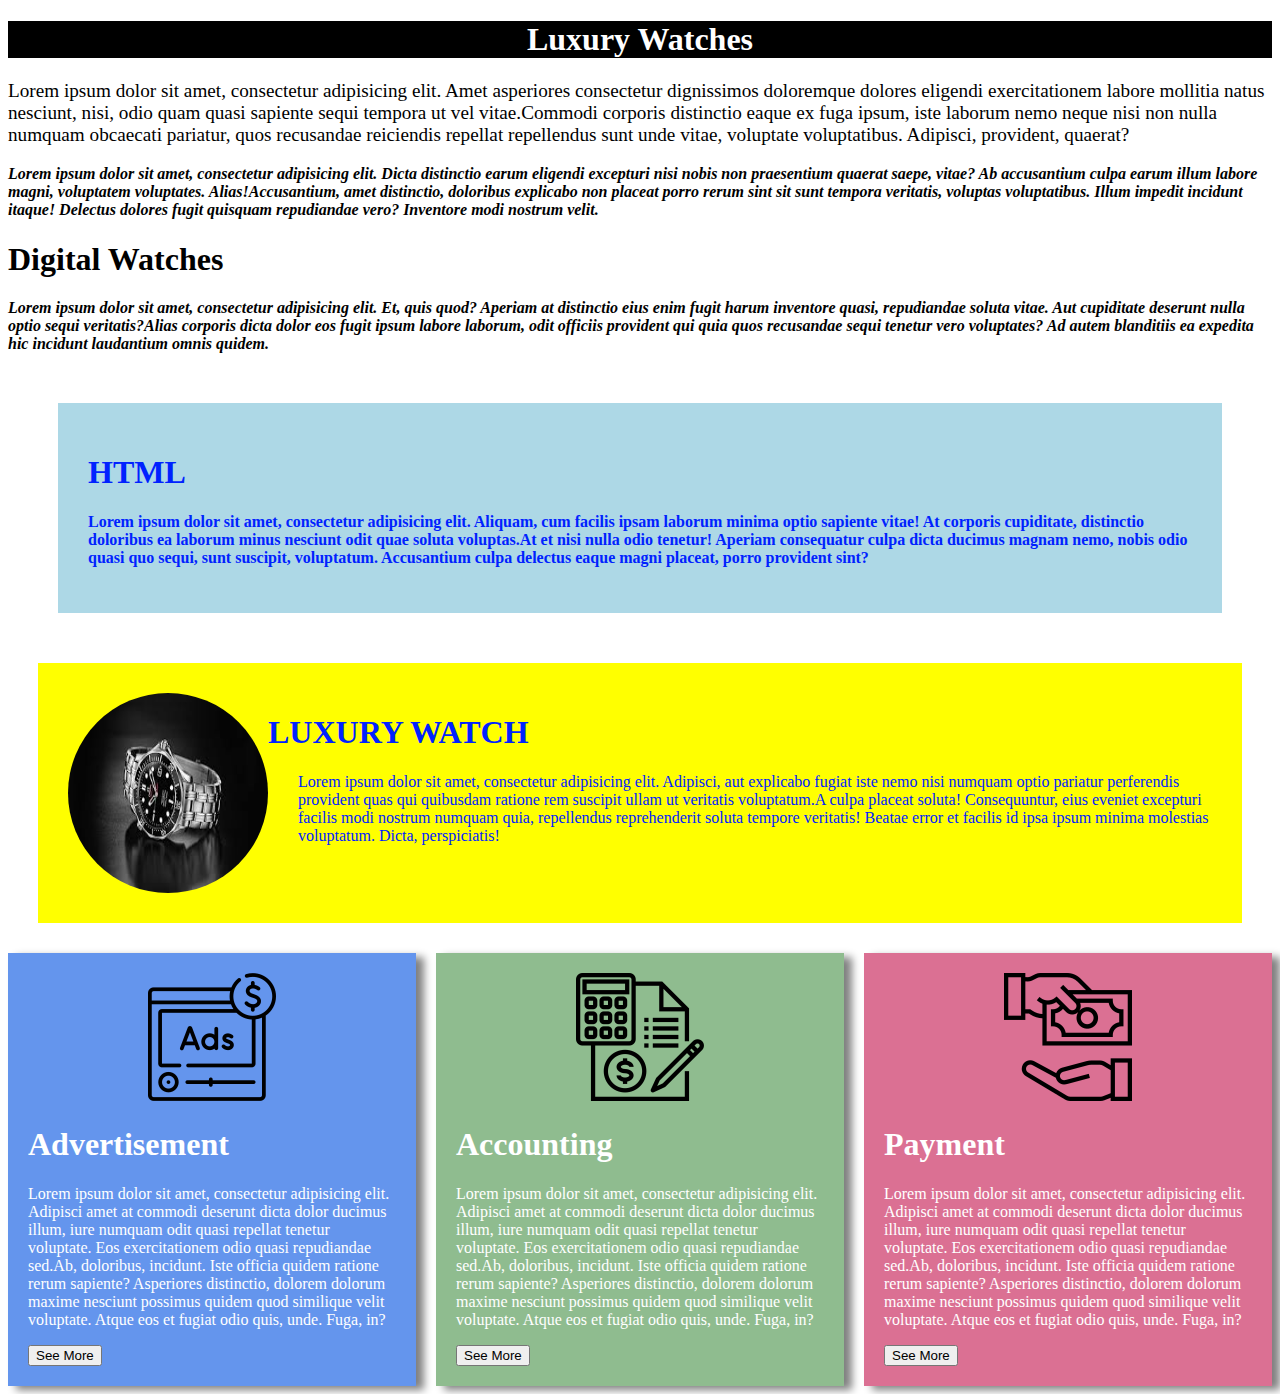
<file: services.html>
<!doctype html>
<html lang="en">
<head>
    <meta charset="UTF-8">
    <meta name="viewport"
          content="width=device-width, user-scalable=no, initial-scale=1.0, maximum-scale=1.0, minimum-scale=1.0">
    <meta http-equiv="X-UA-Compatible" content="ie=edge">
    <title>Services</title>
    <link rel="stylesheet" href="css/services.css">
</head>
<body>

<h1 id="heading1">Luxury Watches</h1>
<p id="paragraph1"><span>Lorem ipsum dolor sit amet, consectetur adipisicing elit. Amet asperiores consectetur dignissimos doloremque dolores eligendi exercitationem labore mollitia natus nesciunt, nisi, odio quam quasi sapiente sequi tempora ut vel vitae.</span><span>Commodi corporis distinctio eaque ex fuga ipsum, iste laborum nemo neque nisi non nulla numquam obcaecati pariatur, quos recusandae reiciendis repellat repellendus sunt unde vitae, voluptate voluptatibus. Adipisci, provident, quaerat?</span></p>
<p class="one"><span>Lorem ipsum dolor sit amet, consectetur adipisicing elit. Dicta distinctio earum eligendi excepturi nisi nobis non praesentium quaerat saepe, vitae? Ab accusantium culpa earum illum labore magni, voluptatem voluptates. Alias!</span><span>Accusantium, amet distinctio, doloribus explicabo non placeat porro rerum sint sit sunt tempora veritatis, voluptas voluptatibus. Illum impedit incidunt itaque! Delectus dolores fugit quisquam repudiandae vero? Inventore modi nostrum velit.</span></p>

<h1 id="heading2">Digital Watches</h1>
<p class="one"><span>Lorem ipsum dolor sit amet, consectetur adipisicing elit. Et, quis quod? Aperiam at distinctio eius enim fugit harum inventore quasi, repudiandae soluta vitae. Aut cupiditate deserunt nulla optio sequi veritatis?</span><span>Alias corporis dicta dolor eos fugit ipsum labore laborum, odit officiis provident qui quia quos recusandae sequi tenetur vero voluptates? Ad autem blanditiis ea expedita hic incidunt laudantium omnis quidem.</span></p>

<div id="mydivision">
    <h1>HTML</h1>
    <p><span>Lorem ipsum dolor sit amet, consectetur adipisicing elit. Aliquam, cum facilis ipsam laborum minima optio sapiente vitae! At corporis cupiditate, distinctio doloribus ea laborum minus nesciunt odit quae soluta voluptas.</span><span>At et nisi nulla odio tenetur! Aperiam consequatur culpa dicta ducimus magnam nemo, nobis odio quasi quo sequi, sunt suscipit, voluptatum. Accusantium culpa delectus eaque magni placeat, porro provident sint?</span></p>
</div>

<div id="test">
    <img src="assets/watch2.jpeg" alt="">

    <div>
    <h1>LUXURY WATCH</h1>
    <p><span>Lorem ipsum dolor sit amet, consectetur adipisicing elit. Adipisci, aut explicabo fugiat iste nemo nisi numquam optio pariatur perferendis provident quas qui quibusdam ratione rem suscipit ullam ut veritatis voluptatum.</span><span>A culpa placeat soluta! Consequuntur, eius eveniet excepturi facilis modi nostrum numquam quia, repellendus reprehenderit soluta tempore veritatis! Beatae error et facilis id ipsa ipsum minima molestias voluptatum. Dicta, perspiciatis!</span></p>
    </div>

</div>
<div id="main">
    <div id="advertisement">
        <center><img src="assets/advert.png" alt=""></center>
        <h1>Advertisement</h1>
        <p><span>Lorem ipsum dolor sit amet, consectetur adipisicing elit. Adipisci amet at commodi deserunt dicta dolor ducimus illum, iure numquam odit quasi repellat tenetur voluptate. Eos exercitationem odio quasi repudiandae sed.</span><span>Ab, doloribus, incidunt. Iste officia quidem ratione rerum sapiente? Asperiores distinctio, dolorem dolorum maxime nesciunt possimus quidem quod similique velit voluptate. Atque eos et fugiat odio quis, unde. Fuga, in?</span></p>
    <button>See More</button>
    </div>

    <div id="accounting">
         <center><img src="assets/account.png" alt=""></center>
        <h1>Accounting</h1>
        <p><span>Lorem ipsum dolor sit amet, consectetur adipisicing elit. Adipisci amet at commodi deserunt dicta dolor ducimus illum, iure numquam odit quasi repellat tenetur voluptate. Eos exercitationem odio quasi repudiandae sed.</span><span>Ab, doloribus, incidunt. Iste officia quidem ratione rerum sapiente? Asperiores distinctio, dolorem dolorum maxime nesciunt possimus quidem quod similique velit voluptate. Atque eos et fugiat odio quis, unde. Fuga, in?</span></p>
    <button>See More</button>
    </div>

    <div id="payment">
         <center><img src="assets/payment.png" alt=""></center>
        <h1>Payment</h1>
        <p><span>Lorem ipsum dolor sit amet, consectetur adipisicing elit. Adipisci amet at commodi deserunt dicta dolor ducimus illum, iure numquam odit quasi repellat tenetur voluptate. Eos exercitationem odio quasi repudiandae sed.</span><span>Ab, doloribus, incidunt. Iste officia quidem ratione rerum sapiente? Asperiores distinctio, dolorem dolorum maxime nesciunt possimus quidem quod similique velit voluptate. Atque eos et fugiat odio quis, unde. Fuga, in?</span></p>
    <button>See More</button>
    </div>
</div>



</body>
</html>
</file>
<file: css/main.css>
h1{
    color: #ffffff;
    background-color: black;
    text-align: center;
    font-size: 80px;
    line-height: 100px;
    text-shadow: 8px 4px yellow;

}

h1:hover{
    background-color: lightblue;
}
</file>
<file: css/style.css>
h1{
    color: whitesmoke;
    text-align: center;
    font-size: 80px;
    background-color: black;
    font-weight: bolder;
    text-shadow: 10px 5px 12px yellow;
}

img{
    width: 300px;
    height: 200px;
}

img:hover{
    opacity: 0.8;
}
</file>
<file: css/register.css>
form{
    background-color: lightgray;
    width: 50%;
    margin: auto;
    padding: 30px;
    font-size: 20px;
    border-radius: 10px;
    box-shadow: 10px 8px 12px 8px greenyellow;
}
legend{
    text-align: center;
    font-weight: bolder;
    font-family: sans-serif;
    color: black;
    text-shadow: 12px 8px 12px cornflowerblue;
}
input[type=text],input[type=password],input[type=email],input[type=tel],input[type=number],select{
    width: 100%;
    height: 50px;
    margin-top: 20px;
    border-radius: 10px;
    box-shadow: 12px 4px 8px 8px greenyellow;
}
input[type=text]:focus,input[type=password]:focus,input[type=email]:focus,input[type=tel]:focus,input[type=number]:focus{
    background-color: darkseagreen;
}

button{
    background-color:gold ;
    width: 30%;
    height: 50px;
    border-radius: 10px;
    color: white;
    display: block;
    margin: auto;
}
button:hover{
    background-color: darkseagreen;
}
</file>
<file: css/services.css>
h1#heading1{
    text-align: center;
    color: white;
    background-color: black;
}
#paragraph1{
    font-family: "Asap Condensed Medium";
    font-size: larger;
}
.one{
    font-style: italic;
    font-weight: bolder;
}

#mydivision{
    background-color: lightblue;
    margin: 50px;
    padding: 30px;
    color: #0022ff;
    font-weight: bolder;

}
#test{
    background-color: yellow;
    margin: 30px;
    padding: 30px;
    display: flex;
    color: #0022ff;
}
#test p{
    margin-left: 30px;
}

#test img{
    border-radius: 300px;
    width: 200px;
    height: 200px;
}

#main{
    display: flex;
}
#advertisement{
    background-color: cornflowerblue;
    padding: 20px;
    box-shadow: 8px 4px 8px gray;
    color: white;

}
#accounting{
    background-color: darkseagreen;
    margin-left: 20px;
    padding: 20px;
    box-shadow: 8px 4px 8px gray;
    color: white;
}

#payment{
    background-color: palevioletred;
    margin-left: 20px;
    padding: 20px;
    box-shadow: 8px 4px 8px gray;
    color: white;
}
#advertisement:hover,#accounting:hover,#payment:hover{
    background-color: gray;
}
</file>
